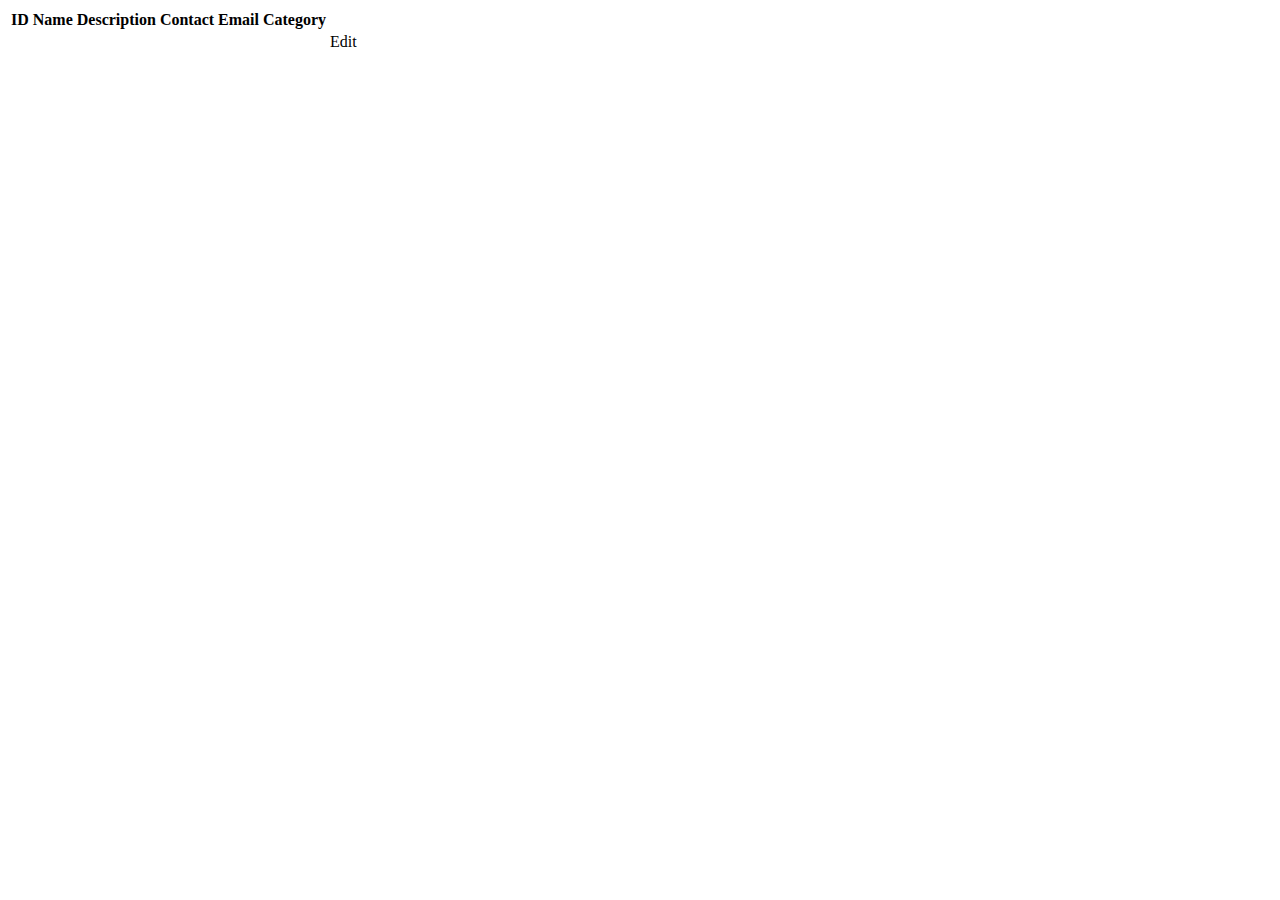
<file: src/main/resources/templates/events/index.html>
<!DOCTYPE html>
<html lang="en" xmlns:th="http://www.thymeleaf.org/">
<head th:replace="fragments :: head"></head>
<body class="container">

<nav th:replace="fragments :: navigation"></nav>

<table class="table table-striped">
    <thead>
    <tr class="text-center">
        <th>ID</th>
        <th>Name</th>
        <th>Description</th>
        <th>Contact Email</th>
        <th>Category</th>
    </tr>
    </thead>
    <tr class="text-center" th:each="event : ${events}">
        <td th:text="${event.id}"></td>
        <td th:text="${event.name}"></td>
        <td th:text="${event.eventDetails.description}"></td>
        <td th:text="${event.eventDetails.contactEmail}"></td>
        <td th:text="${event.eventCategory.name}"></td>
        <td>
            <a th:href="@{/events/edit/{id}(id=${event.id})}">Edit</a>
        </td>
    </tr>
</table>
</body>
</html>
</file>
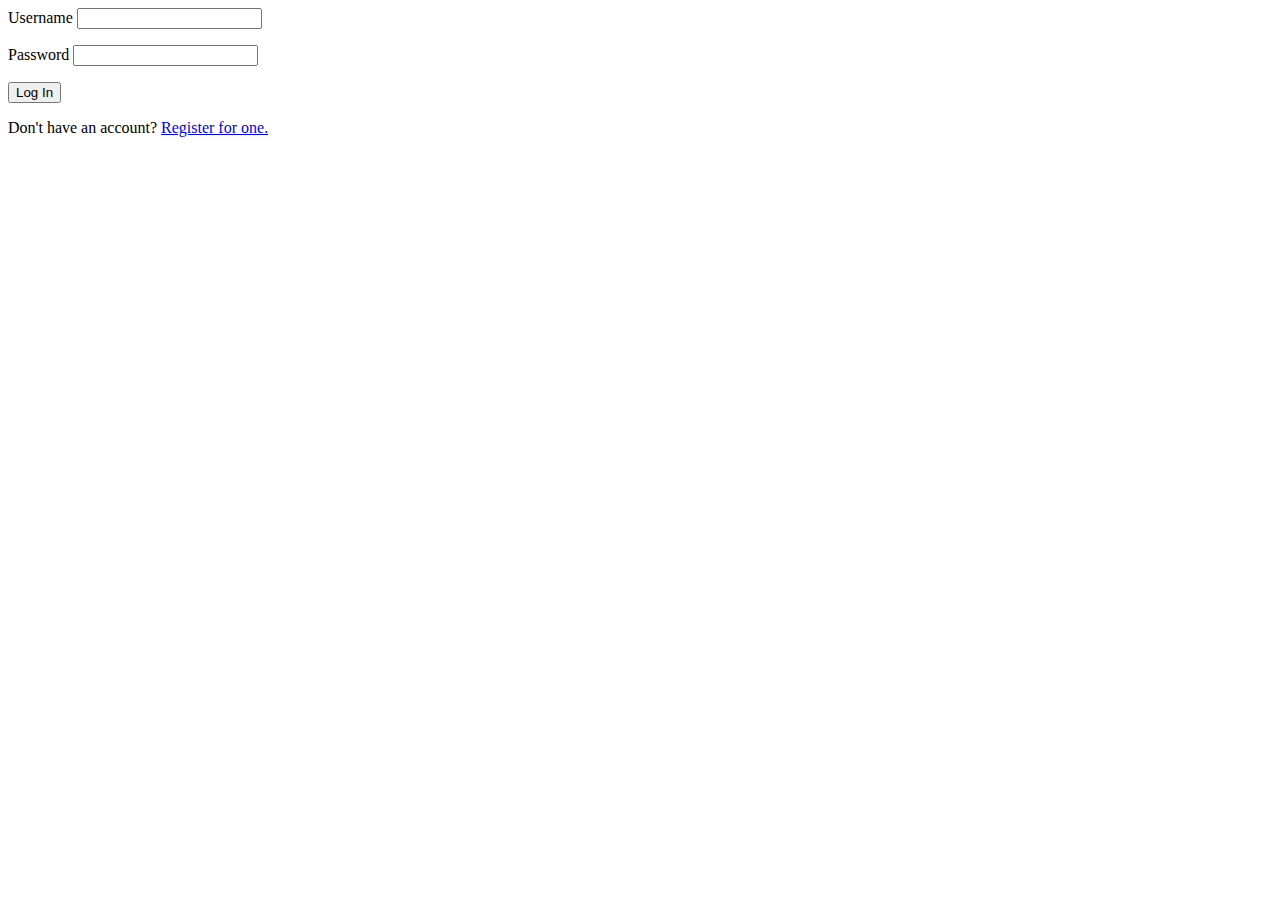
<file: src/main/resources/templates/login.html>
<!DOCTYPE html>
<html lang="en" xmlns:th="http://www.thymeleaf.org/">
<head th:replace="fragments :: head"></head>
<body class="container">

<nav th:replace="fragments :: nav"></nav>

<form method="post">
    <div class="form-group">
        <label th:for="username">Username
            <input class="form-control" th:field="${loginFormDTO.username}">
        </label>
        <p class="error" th:errors="${loginFormDTO.username}"></p>
    </div>
    <div class="form-group">
        <label>Password
            <input class="form-control" th:field="${loginFormDTO.password}" type="password">
        </label>
        <p class="error" th:errors="${loginFormDTO.password}"></p>
    </div>

    <input type="submit" class="btn btn-primary" value="Log In" />
</form>

<p>Don't have an account? <a href="/register">Register for one.</a></p>

</body>
</html>
</file>
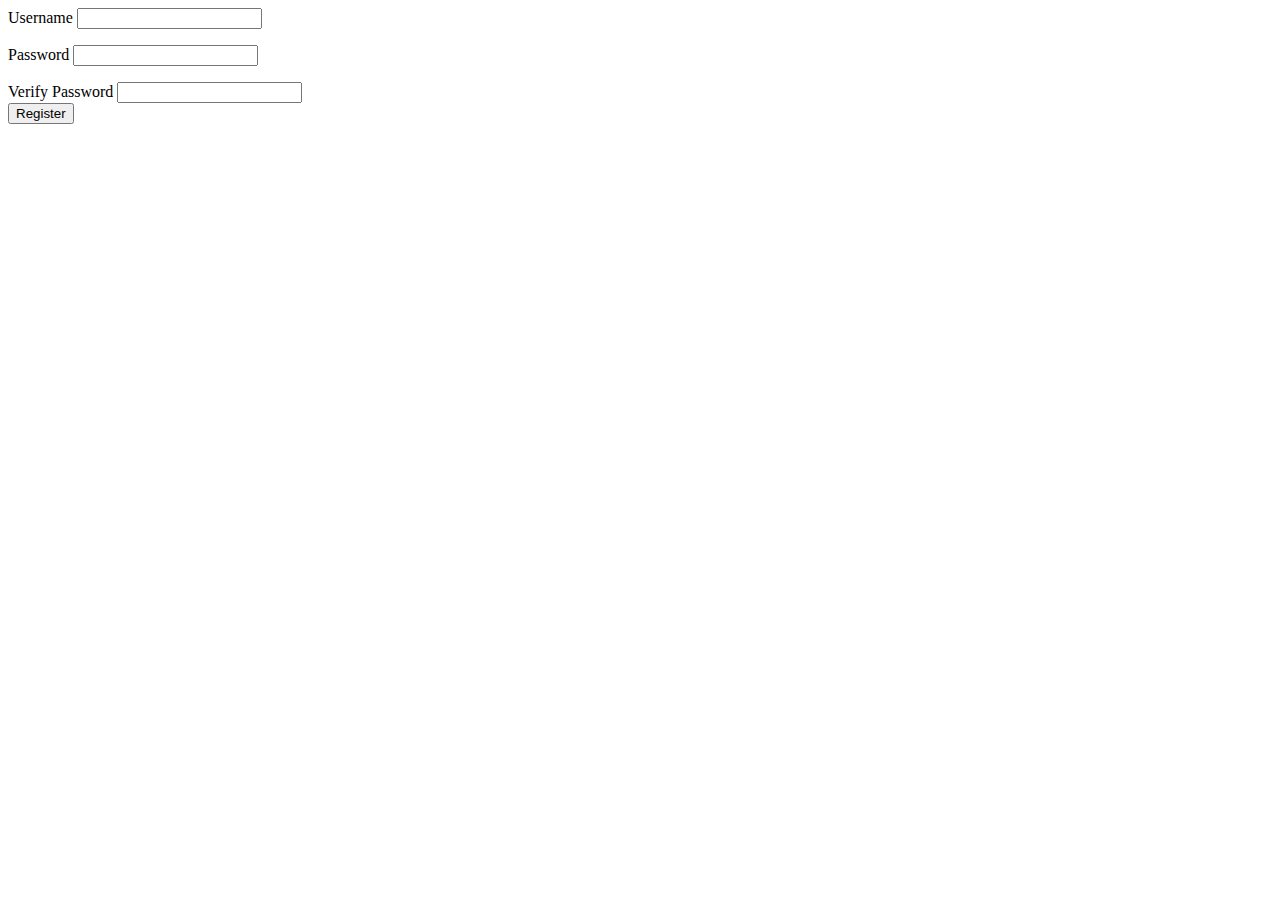
<file: src/main/resources/templates/register.html>
<!DOCTYPE html>
<html lang="en" xmlns:th="http://www.thymeleaf.org/">
<head th:replace="fragments :: head"></head>
<body class="container">

<nav th:replace="fragments :: nav"></nav>

<form method="post">
    <div class="form-group">
        <label>Username
            <input class="form-control" th:field="${registerFormDTO.username}" />
        </label>
        <p class="error" th:errors="${registerFormDTO.username}"></p>
    </div>
    <div class="form-group">
        <label>Password
            <input class="form-control" th:field="${registerFormDTO.password}" type="password" />
        </label>
        <p class="error" th:errors="${registerFormDTO.password}"></p>
    </div>
    <div class="form-group">
        <label>Verify Password
            <input class="form-control" th:field="${registerFormDTO.verifyPassword}" type="password" />
        </label>
    </div>

    <input type="submit" class="btn btn-primary" value="Register" />
</form>

</body>
</html>
</file>
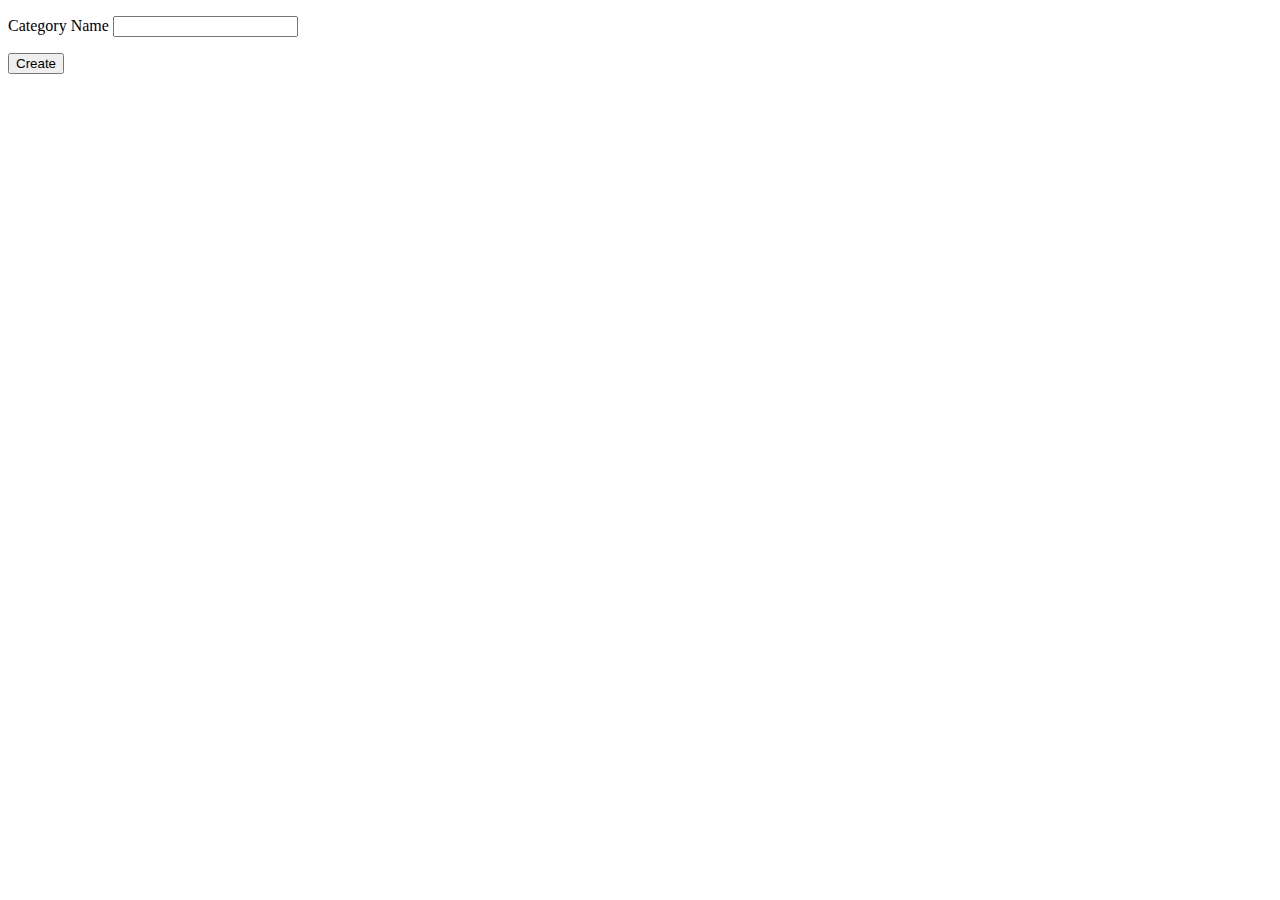
<file: src/main/resources/templates/eventCategories/create.html>
<!DOCTYPE html>
<html lang="en" xmlns:th="http://www.thymeleaf.org/">
<head th:replace="fragments :: head"></head>
<body class="container">

<nav th:replace="fragments :: navigation"></nav>

<p th:text="${errorMsg}" style="color:red"></p>

<form method="post">
    <div class="form-group">
        <label>Category Name
            <input th:field="${eventCategory.name}" class="form-control">
        </label>
        <p class="error" th:errors="${eventCategory.name}"></p>
    </div>
    <div class="form-group">
        <input type="submit" value="Create" class="btn btn success">
    </div>
</form>

</body>
</html>
</file>
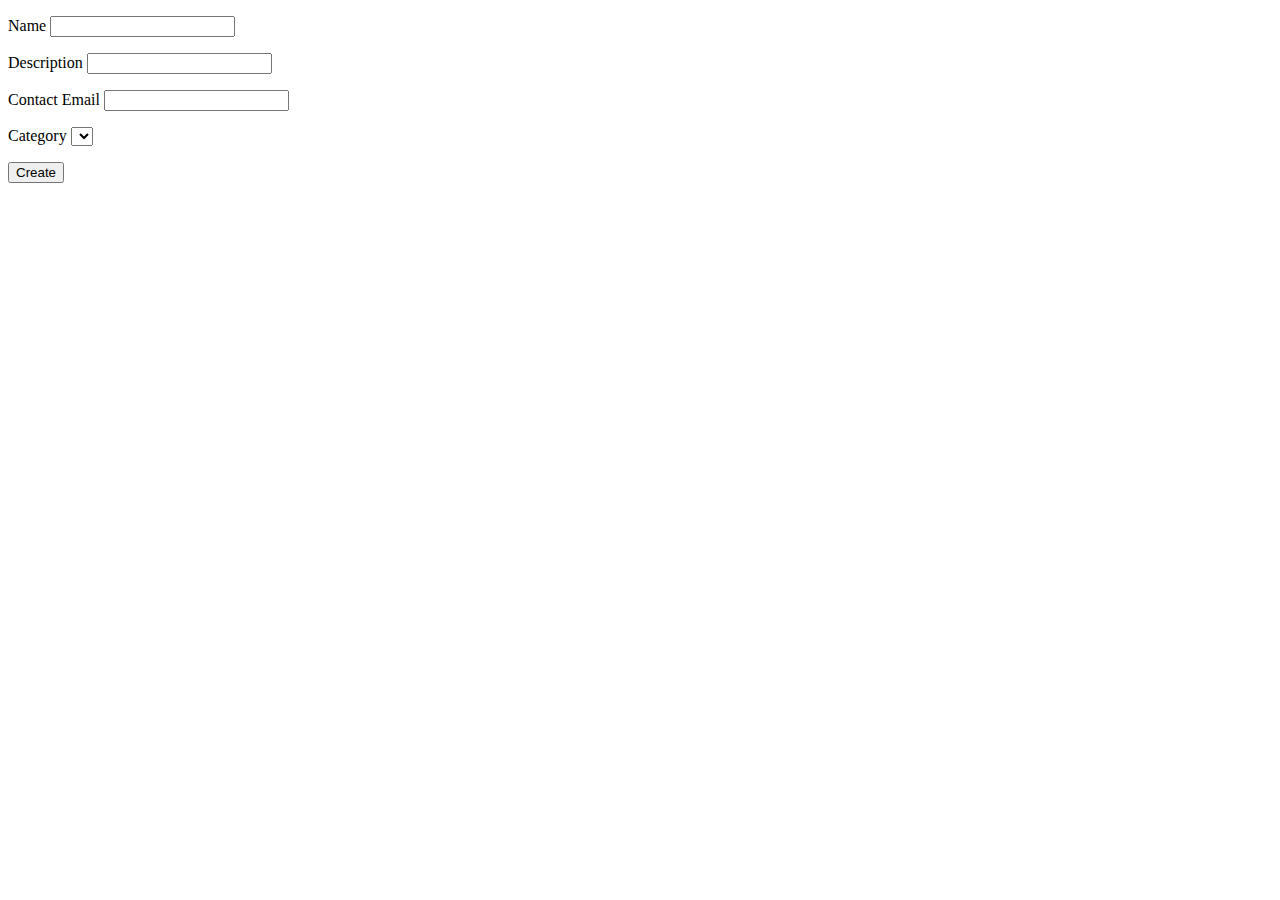
<file: src/main/resources/templates/events/create.html>
<!DOCTYPE html>
<html lang="en" xmlns:th="http://www.thymeleaf.org/">
<head th:replace="fragments :: head"></head>
<body class="container">

<nav th:replace="fragments :: navigation"></nav>

<p th:text="${errorMsg}" style="color:red"></p>

<form method="post">
    <div class="form-group">
        <label>Name
            <input th:field="${event.name}" class="form-control">
        </label>
        <p class="error" th:errors="${event.name}"></p>
    </div>
    <div class="form-group">
        <label>Description
            <input th:field="${event.eventDetails.description}" class="form-control">
        </label>
        <p class="error" th:errors="${event.eventDetails.description}"></p>
    </div>
    <div class="form-group">
        <label>Contact Email
            <input th:field="${event.eventDetails.contactEmail}" class="form-control">
        </label>
        <p class="error" th:errors="${event.eventDetails.contactEmail}"></p>
    </div>
    <div class="form-group">
        <label>Category
            <select th:field="${event.eventCategory}" class="form-control">
                <option th:each="eventCategory : ${categories}"
                        th:value="${eventCategory.id}"
                        th:text="${eventCategory.name}"
                ></option>
            </select>
        </label>
        <p class="error" th:errors="${event.eventCategory}"></p>
    </div>
    <div class="form-group">
        <input type="submit" value="Create" class="btn btn success">
    </div>

</form>

</body>
</html>
</file>
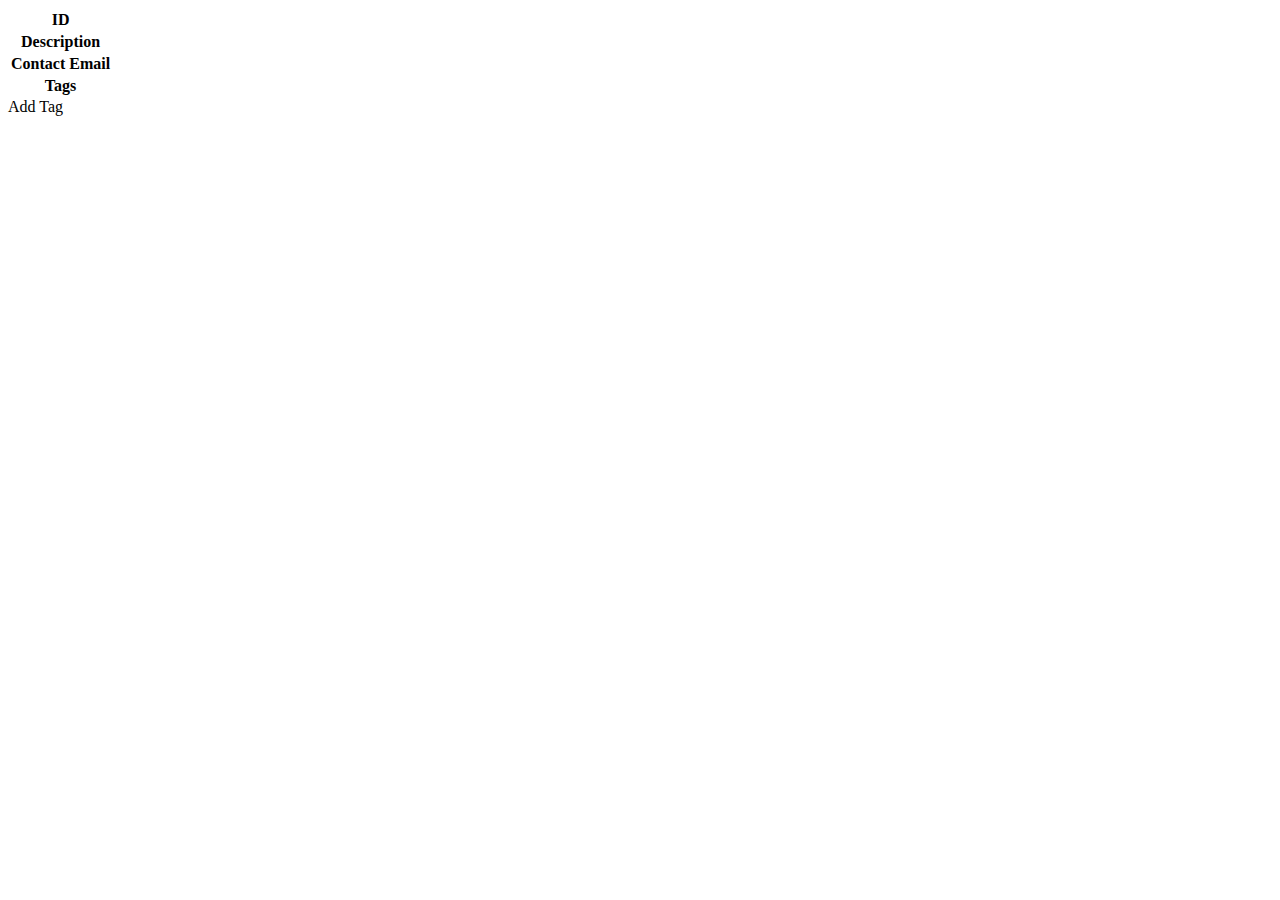
<file: src/main/resources/templates/events/detail.html>
<!DOCTYPE html>
<html lang="en" xmlns:th="http://www.thymeleaf.org/">
<head th:replace="fragments :: head"></head>
<body class="container">

<header th:replace="fragments :: navigation"></header>

<table class="table table-striped">
    <tr>
        <th>ID</th>
        <td th:text="${event.id}"></td>
    </tr>
    <tr>
        <th>Description</th>
        <td th:text="${event.eventDetails.description}"></td>
    </tr>
    <tr>
        <th>Contact Email</th>
        <td th:text="${event.eventDetails.contactEmail}"></td>
    </tr>
    <tr>
        <th>Tags</th>
        <td>
            <span th:each="tag : ${tags}" th:text="${tag.displayName} + ' '"></span>
        </td>
    </tr>
</table>

<a th:href="'/events/add-tag?eventId=' + ${event.id}">Add Tag</a>

</body>
</html>
</file>
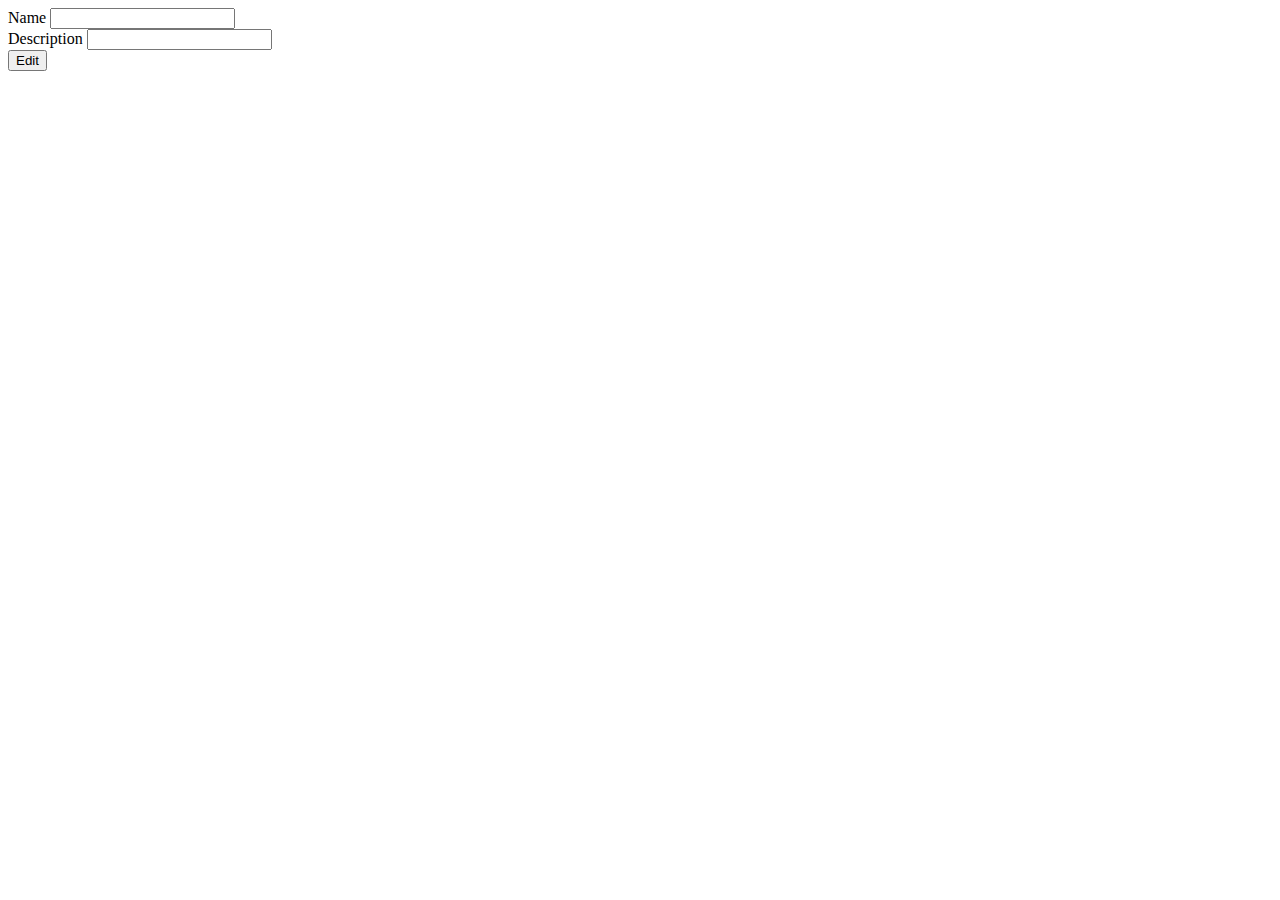
<file: src/main/resources/templates/events/edit.html>
<!DOCTYPE html>
<html lang="en" xmlns:th="http://www.thymeleaf.org/">
<head th:replace="fragments :: head"></head>
<body class="container">

<nav th:replace="fragments :: navigation"></nav>

<form method="post" th:action="@{/events/edit}">
    <div class="form-group">
        <label>Name
            <input type="text" name="name" class="form-control">
        </label>
    </div>
    <div class="form-group">
        <label>Description
            <input type="text" name="description" class="form-control">
        </label>
    </div>
    <div class="form-group">
        <input type="hidden" th:value="${event.id}" name="eventId">
        <input type="submit" value="Edit" class="btn btn success">
    </div>
</form>
</body>
</html>
</file>
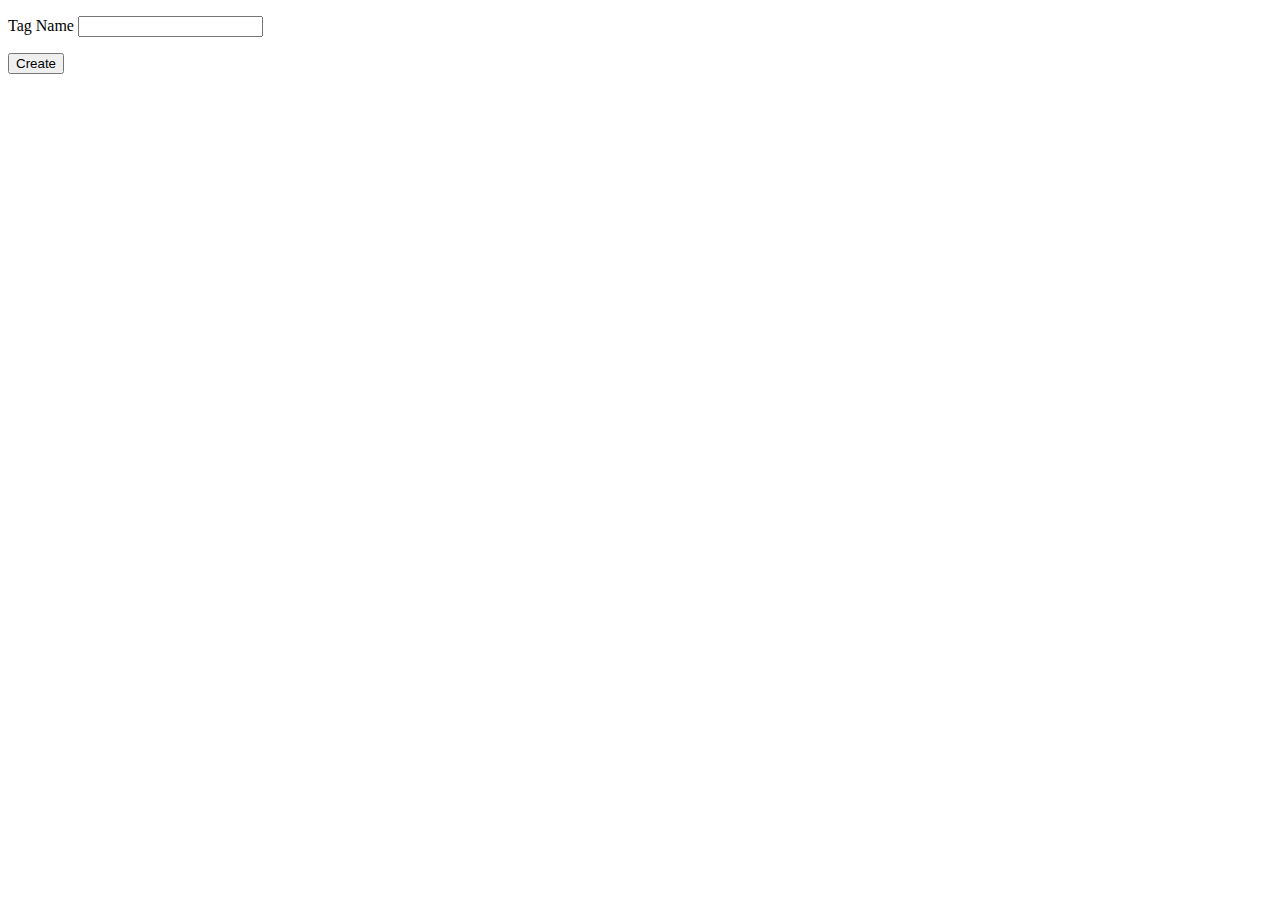
<file: src/main/resources/templates/tags/create.html>
<!DOCTYPE html>
<html lang="en" xmlns:th="http://www.thymeleaf.org/">
<head th:replace="fragments :: head"></head>
<body class="container">

<nav th:replace="fragments :: navigation"></nav>

<p th:text="${errorMsg}" style="color:red"></p>

<form method="post">
    <div class="form-group">
        <label>Tag Name
            <input th:field="${tag.name}" class="form-control">
        </label>
        <p class="error" th:errors="${tag.name}"></p>
    </div>
    <div class="form-group">
        <input type="submit" value="Create" class="btn btn success">
    </div>
</form>
</body>
</html>
</file>
